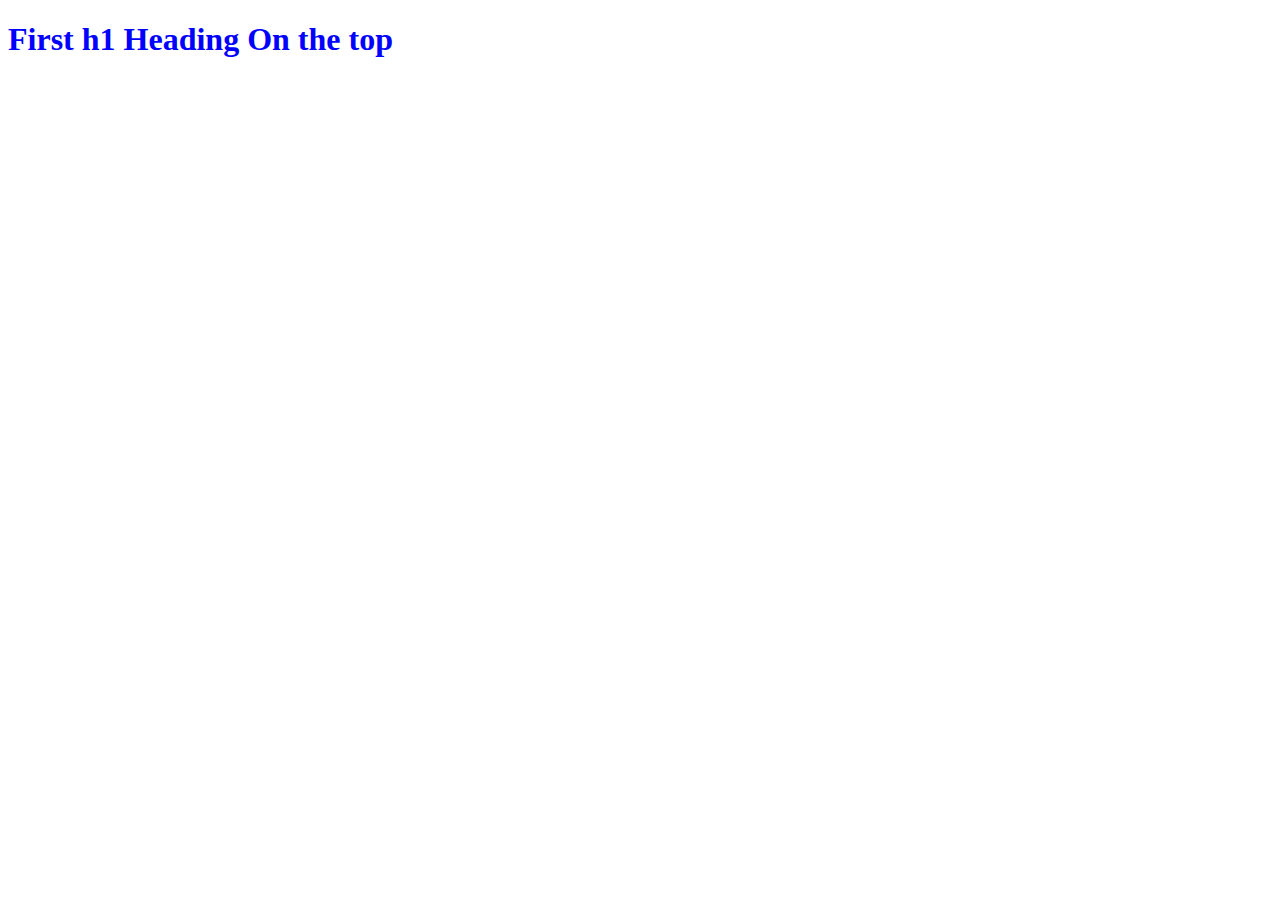
<file: index.html>
<!DOCTYPE html>
<html>
<head>
    <title>Learning CSS</title>
    <style type = "text/css">
       h1 {
            color:blue;
        }
    </style>
</head>
<body>
    <h1>First h1 Heading On the top</h1>
</body>
</html>
</file>
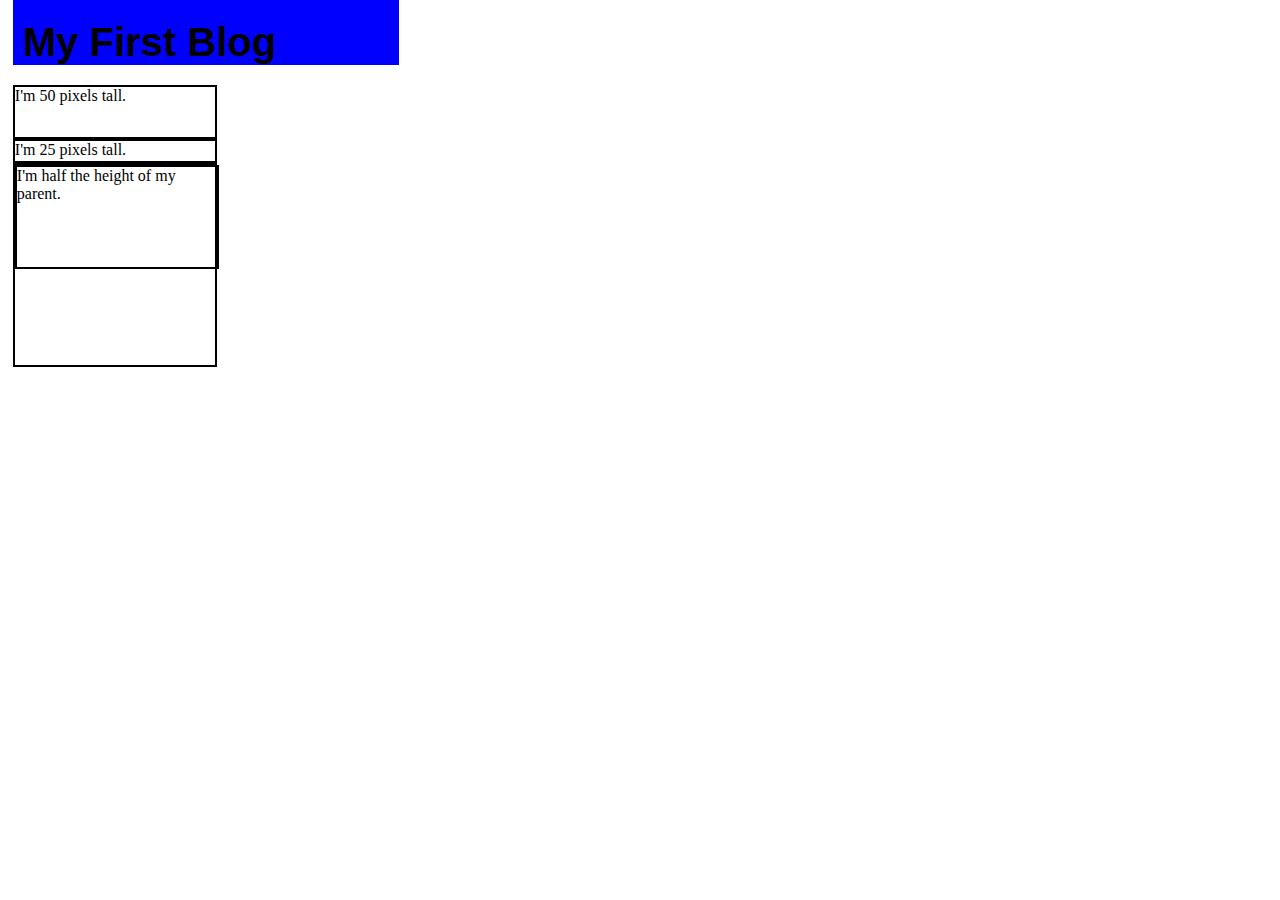
<file: boxmodellearning.html>
<!DOCTYPE html>
<html>

<head>
    <title>Learning CSS</title>
    <link rel="stylesheet" type="text/css" href="css/style.css">

</head>

<body>

    <div class="container">

        <div class=header>
            <h1> My First Blog </h1>
        </div>

        <div id="taller">I'm 50 pixels tall.</div>
        <div id="shorter">I'm 25 pixels tall.</div>
        <div id="parent">
            <div id="child">
                I'm half the height of my parent.
            </div>
        </div>

    </div>

</body>

</html>
</file>
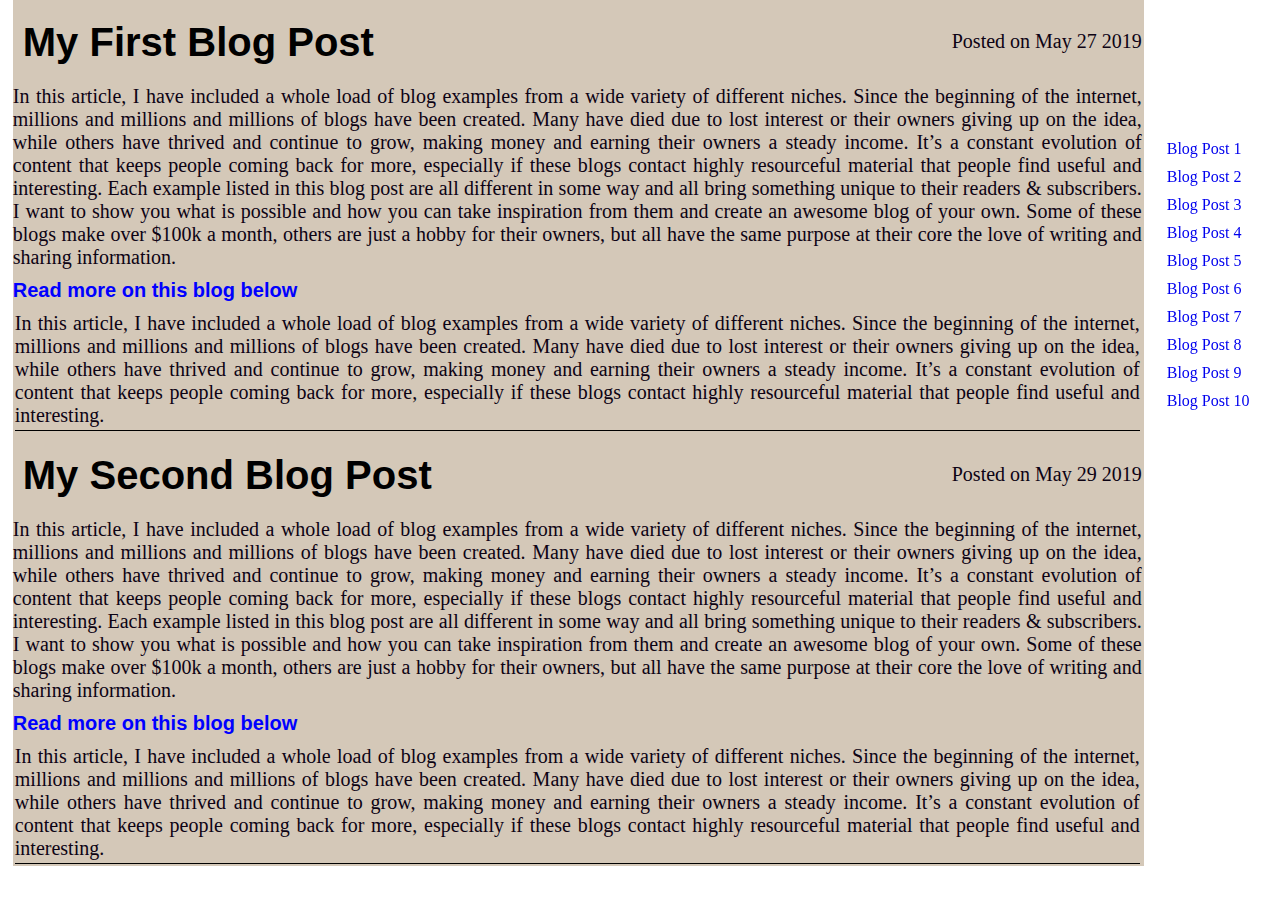
<file: externalCss.html>
<!DOCTYPE html>
<html>

<head>
    <title>Learning CSS</title>
    <link rel="stylesheet" type="text/css" href="css/style.css">

</head>

<body>
    <div class="container">
        <div class="blog-post">
            <h1>My First Blog Post</h1>
            <p class="date">Posted on May 27 2019</p>
            <p class="main-text">
                In this article, I have included a whole load of blog examples from a wide variety of different niches.
                Since the beginning of the internet, millions and millions and millions of blogs have been created. Many
                have died due to lost interest or their owners giving up on the idea, while others have thrived and
                continue
                to grow, making money and earning their owners a steady income. It’s a constant evolution of content
                that
                keeps people coming back for more, especially if these blogs contact highly resourceful material that
                people
                find useful and interesting.
                Each example listed in this blog post are all different in some way and all bring something unique to
                their
                readers & subscribers. I want to show you what is possible and how you can take inspiration from them
                and
                create an awesome blog of your own.
                Some of these blogs make over $100k a month, others are just a hobby for their owners, but all have the
                same
                purpose at their core the love of writing and sharing information.
            </p>

            <h2> Read more on this blog below </h2>
            <p class="read-more">
                In this article, I have included a whole load of blog examples from a wide variety of different niches.
                Since the beginning of the internet, millions and millions and millions of blogs have been created. Many
                have died due to lost interest or their owners giving up on the idea, while others have thrived and
                continue
                to grow, making money and earning their owners a steady income. It’s a constant evolution of content
                that
                keeps people coming back for more, especially if these blogs contact highly resourceful material that
                people
                find useful and interesting.
            </p>
        </div>
        <div  class="blog-post">
            <h1>My Second Blog Post</h1>
            <p class="date">Posted on May 29 2019</p>
            <p class="main-text">
                In this article, I have included a whole load of blog examples from a wide variety of different niches.
                Since the beginning of the internet, millions and millions and millions of blogs have been created. Many
                have died due to lost interest or their owners giving up on the idea, while others have thrived and
                continue
                to grow, making money and earning their owners a steady income. It’s a constant evolution of content
                that
                keeps people coming back for more, especially if these blogs contact highly resourceful material that
                people
                find useful and interesting.
                Each example listed in this blog post are all different in some way and all bring something unique to
                their
                readers & subscribers. I want to show you what is possible and how you can take inspiration from them
                and
                create an awesome blog of your own.
                Some of these blogs make over $100k a month, others are just a hobby for their owners, but all have the
                same
                purpose at their core the love of writing and sharing information.
            </p>
            <h2> Read more on this blog below </h2>
            <p class="read-more">
                In this article, I have included a whole load of blog examples from a wide variety of different niches.
                Since the beginning of the internet, millions and millions and millions of blogs have been created. Many
                have died due to lost interest or their owners giving up on the idea, while others have thrived and
                continue
                to grow, making money and earning their owners a steady income. It’s a constant evolution of content
                that
                keeps people coming back for more, especially if these blogs contact highly resourceful material that
                people
                find useful and interesting.
            </p>
        </div>
        <div>
            <ul class="otherblogs">
                <li> <a href="https://www.google.com" target="_blank">Blog Post 1</a></li>
                <li> <a href="https://www.google.com" target="_blank">Blog Post 2</a></li>
                <li> <a href="https://www.google.com" target="_blank">Blog Post 3</a></li>
                <li> <a href="https://www.google.com" target="_blank">Blog Post 4</a></li>
                <li> <a href="https://www.google.com" target="_blank">Blog Post 5</a></li>
                <li> <a href="https://www.google.com" target="_blank">Blog Post 6</a></li>
                <li> <a href="https://www.google.com" target="_blank">Blog Post 7</a></li>
                <li> <a href="https://www.google.com" target="_blank">Blog Post 8</a></li>
                <li> <a href="https://www.google.com" target="_blank">Blog Post 9</a></li>
                <li> <a href="https://www.google.com" target="_blank">Blog Post 10</a></li>
            </ul>
        </div>
    </div>
</body>

</html>
</file>
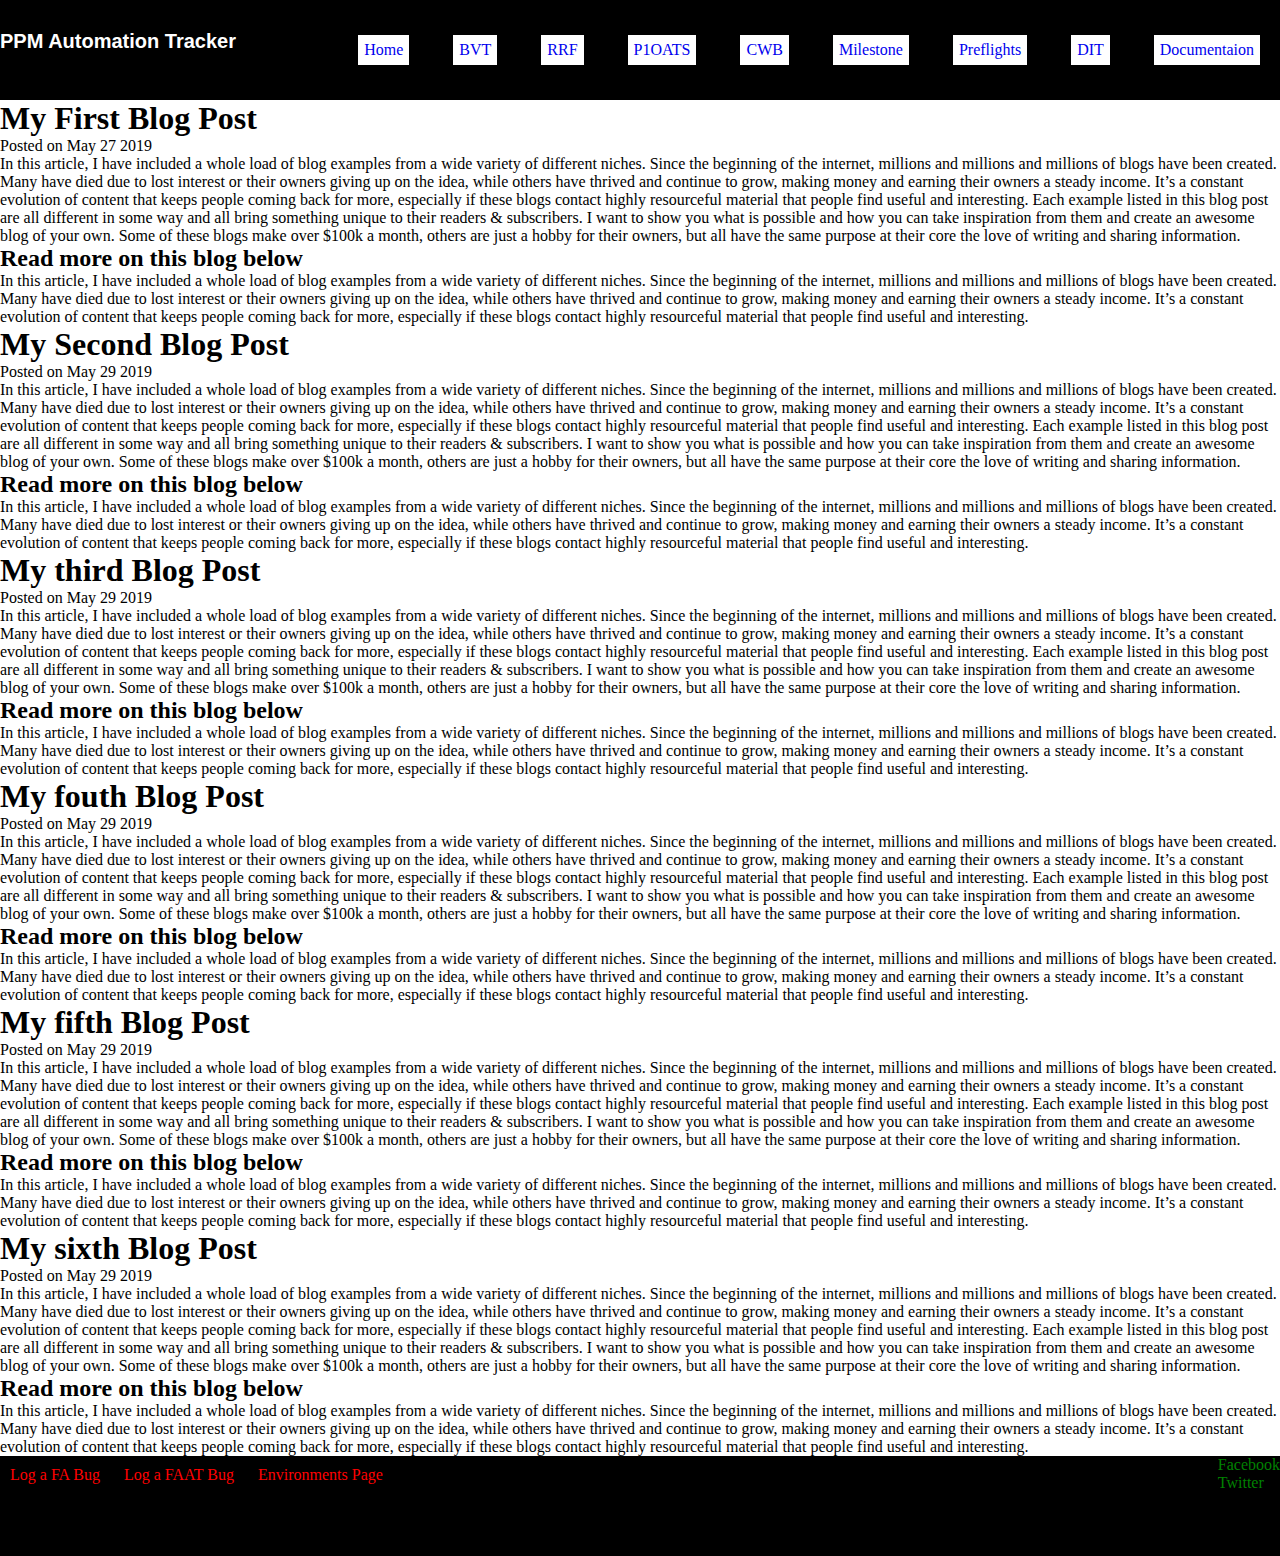
<file: sampleHTMLHeaderFooter.html>
<!DOCTYPE html>
<html>

<head>
    <meta charset='utf-8'>
    <meta http-equiv='X-UA-Compatible' content='IE=edge'>
    <title>Automation Triaging</title>
    <link rel='stylesheet' type='text/css' media='screen' href='css/main.css'>
</head>

<body>
    <div class=header>
        <div class=header-insider>
            <div class=header-insider-logo>
                <h1>PPM Automation Tracker</h1>
            </div>

            <div class=navigation-bar>
                <ul>
                    <li><a href="#">Home</a></li>
                    <li><a href="#">BVT</a></li>
                    <li><a href="#">RRF</a></li>
                    <li><a href="#">P1OATS</a></li>
                    <li><a href="#">CWB</a></li>
                    <li><a href="#">Milestone</a></li>
                    <li><a href="#">Preflights</a></li>
                    <li><a href="#">DIT</a></li>
                    <li><a href="#">Documentaion</a></li>
                </ul>
            </div>
        </div>
    </div>
    <div class="section">
        <div class="blog-post">
            <h1>My First Blog Post</h1>
            <p class="date">Posted on May 27 2019</p>
            <p class="main-text">
                In this article, I have included a whole load of blog examples from a wide variety of different niches.
                Since the beginning of the internet, millions and millions and millions of blogs have been created. Many
                have died due to lost interest or their owners giving up on the idea, while others have thrived and
                continue
                to grow, making money and earning their owners a steady income. It’s a constant evolution of content
                that
                keeps people coming back for more, especially if these blogs contact highly resourceful material that
                people
                find useful and interesting.
                Each example listed in this blog post are all different in some way and all bring something unique to
                their
                readers & subscribers. I want to show you what is possible and how you can take inspiration from them
                and
                create an awesome blog of your own.
                Some of these blogs make over $100k a month, others are just a hobby for their owners, but all have the
                same
                purpose at their core the love of writing and sharing information.
            </p>

            <h2> Read more on this blog below </h2>
            <p class="read-more">
                In this article, I have included a whole load of blog examples from a wide variety of different niches.
                Since the beginning of the internet, millions and millions and millions of blogs have been created. Many
                have died due to lost interest or their owners giving up on the idea, while others have thrived and
                continue
                to grow, making money and earning their owners a steady income. It’s a constant evolution of content
                that
                keeps people coming back for more, especially if these blogs contact highly resourceful material that
                people
                find useful and interesting.
            </p>
        </div>
        <div class="blog-post">
            <h1>My Second Blog Post</h1>
            <p class="date">Posted on May 29 2019</p>
            <p class="main-text">
                In this article, I have included a whole load of blog examples from a wide variety of different niches.
                Since the beginning of the internet, millions and millions and millions of blogs have been created. Many
                have died due to lost interest or their owners giving up on the idea, while others have thrived and
                continue
                to grow, making money and earning their owners a steady income. It’s a constant evolution of content
                that
                keeps people coming back for more, especially if these blogs contact highly resourceful material that
                people
                find useful and interesting.
                Each example listed in this blog post are all different in some way and all bring something unique to
                their
                readers & subscribers. I want to show you what is possible and how you can take inspiration from them
                and
                create an awesome blog of your own.
                Some of these blogs make over $100k a month, others are just a hobby for their owners, but all have the
                same
                purpose at their core the love of writing and sharing information.
            </p>
            <h2> Read more on this blog below </h2>
            <p class="read-more">
                In this article, I have included a whole load of blog examples from a wide variety of different niches.
                Since the beginning of the internet, millions and millions and millions of blogs have been created. Many
                have died due to lost interest or their owners giving up on the idea, while others have thrived and
                continue
                to grow, making money and earning their owners a steady income. It’s a constant evolution of content
                that
                keeps people coming back for more, especially if these blogs contact highly resourceful material that
                people
                find useful and interesting.
            </p>
        </div>

        <div class="blog-post">
            <h1>My third Blog Post</h1>
            <p class="date">Posted on May 29 2019</p>
            <p class="main-text">
                In this article, I have included a whole load of blog examples from a wide variety of different niches.
                Since the beginning of the internet, millions and millions and millions of blogs have been created. Many
                have died due to lost interest or their owners giving up on the idea, while others have thrived and
                continue
                to grow, making money and earning their owners a steady income. It’s a constant evolution of content
                that
                keeps people coming back for more, especially if these blogs contact highly resourceful material that
                people
                find useful and interesting.
                Each example listed in this blog post are all different in some way and all bring something unique to
                their
                readers & subscribers. I want to show you what is possible and how you can take inspiration from them
                and
                create an awesome blog of your own.
                Some of these blogs make over $100k a month, others are just a hobby for their owners, but all have the
                same
                purpose at their core the love of writing and sharing information.
            </p>
            <h2> Read more on this blog below </h2>
            <p class="read-more">
                In this article, I have included a whole load of blog examples from a wide variety of different niches.
                Since the beginning of the internet, millions and millions and millions of blogs have been created. Many
                have died due to lost interest or their owners giving up on the idea, while others have thrived and
                continue
                to grow, making money and earning their owners a steady income. It’s a constant evolution of content
                that
                keeps people coming back for more, especially if these blogs contact highly resourceful material that
                people
                find useful and interesting.
            </p>
        </div>

        <div class="blog-post">
            <h1>My fouth Blog Post</h1>
            <p class="date">Posted on May 29 2019</p>
            <p class="main-text">
                In this article, I have included a whole load of blog examples from a wide variety of different niches.
                Since the beginning of the internet, millions and millions and millions of blogs have been created. Many
                have died due to lost interest or their owners giving up on the idea, while others have thrived and
                continue
                to grow, making money and earning their owners a steady income. It’s a constant evolution of content
                that
                keeps people coming back for more, especially if these blogs contact highly resourceful material that
                people
                find useful and interesting.
                Each example listed in this blog post are all different in some way and all bring something unique to
                their
                readers & subscribers. I want to show you what is possible and how you can take inspiration from them
                and
                create an awesome blog of your own.
                Some of these blogs make over $100k a month, others are just a hobby for their owners, but all have the
                same
                purpose at their core the love of writing and sharing information.
            </p>
            <h2> Read more on this blog below </h2>
            <p class="read-more">
                In this article, I have included a whole load of blog examples from a wide variety of different niches.
                Since the beginning of the internet, millions and millions and millions of blogs have been created. Many
                have died due to lost interest or their owners giving up on the idea, while others have thrived and
                continue
                to grow, making money and earning their owners a steady income. It’s a constant evolution of content
                that
                keeps people coming back for more, especially if these blogs contact highly resourceful material that
                people
                find useful and interesting.
            </p>
        </div>

        <div class="blog-post">
            <h1>My fifth Blog Post</h1>
            <p class="date">Posted on May 29 2019</p>
            <p class="main-text">
                In this article, I have included a whole load of blog examples from a wide variety of different niches.
                Since the beginning of the internet, millions and millions and millions of blogs have been created. Many
                have died due to lost interest or their owners giving up on the idea, while others have thrived and
                continue
                to grow, making money and earning their owners a steady income. It’s a constant evolution of content
                that
                keeps people coming back for more, especially if these blogs contact highly resourceful material that
                people
                find useful and interesting.
                Each example listed in this blog post are all different in some way and all bring something unique to
                their
                readers & subscribers. I want to show you what is possible and how you can take inspiration from them
                and
                create an awesome blog of your own.
                Some of these blogs make over $100k a month, others are just a hobby for their owners, but all have the
                same
                purpose at their core the love of writing and sharing information.
            </p>
            <h2> Read more on this blog below </h2>
            <p class="read-more">
                In this article, I have included a whole load of blog examples from a wide variety of different niches.
                Since the beginning of the internet, millions and millions and millions of blogs have been created. Many
                have died due to lost interest or their owners giving up on the idea, while others have thrived and
                continue
                to grow, making money and earning their owners a steady income. It’s a constant evolution of content
                that
                keeps people coming back for more, especially if these blogs contact highly resourceful material that
                people
                find useful and interesting.
            </p>
        </div>

        <div class="blog-post">
            <h1>My sixth Blog Post</h1>
            <p class="date">Posted on May 29 2019</p>
            <p class="main-text">
                In this article, I have included a whole load of blog examples from a wide variety of different niches.
                Since the beginning of the internet, millions and millions and millions of blogs have been created. Many
                have died due to lost interest or their owners giving up on the idea, while others have thrived and
                continue
                to grow, making money and earning their owners a steady income. It’s a constant evolution of content
                that
                keeps people coming back for more, especially if these blogs contact highly resourceful material that
                people
                find useful and interesting.
                Each example listed in this blog post are all different in some way and all bring something unique to
                their
                readers & subscribers. I want to show you what is possible and how you can take inspiration from them
                and
                create an awesome blog of your own.
                Some of these blogs make over $100k a month, others are just a hobby for their owners, but all have the
                same
                purpose at their core the love of writing and sharing information.
            </p>
            <h2> Read more on this blog below </h2>
            <p class="read-more">
                In this article, I have included a whole load of blog examples from a wide variety of different niches.
                Since the beginning of the internet, millions and millions and millions of blogs have been created. Many
                have died due to lost interest or their owners giving up on the idea, while others have thrived and
                continue
                to grow, making money and earning their owners a steady income. It’s a constant evolution of content
                that
                keeps people coming back for more, especially if these blogs contact highly resourceful material that
                people
                find useful and interesting.
            </p>
        </div>
    </div>

    <div class=footer>
        <div class=footer-left>
            <ul>
                <li><a href="#">Log a FA Bug</a></li>
                <li><a href="#">Log a FAAT Bug</a></li>
                <li><a href="#">Environments Page</a></li>
            </ul>
        </div>
        <div class=footer-right>
            <ul>
                <li><a href="#" target="_blank">Facebook</a></li>
                <li><a href="#" target="_blank">Twitter</a></li>
            </ul>
        </div>
    </div>
</body>

</html>
</file>
<file: css/style.css>
*{
    margin: 0;
    padding: 0;
    
}
/* html{
    background-color: rgb(17, 16, 15);
} */
boby{
    font-family: Arial, Helvetica, sans-serif;
    background-color: rgb(156, 95, 20);
}

.container{
    /* background-color: rgb(37, 20, 20); */
    margin-left: 1%;
    margin-right: 1%; 
}

.blog-post{
    background-color: rgb(212, 200, 184);
    width:90%;
    float: left;
    /* margin: 5px; */
    /* border: 2px solid; */
    padding-right: 2px;
    position: relative;
}

a{
    text-decoration: none;
}

a:hover{
    color:green;
}

a.active{
    color:red
}

.otherblogs {
    padding:0;
    /* list-style: square; */
    list-style: none;
    position: fixed;
    right: 2%;
    top:15%;    
}

.otherblogs li{
    /* border: 3px; */
    padding: 5px;
    /* background-color: gray; */
    
}

h1,h2{
    font-family: Arial, Helvetica, sans-serif;

}
h1{
    color: black;
    font-size: 40px;   
    margin-bottom: 20px;  
    padding-top: 20px;
    padding-left: 10px;
}
h2{
    color: blue;
    font-size: 20px;
    font-family:Verdana, Geneva, Tahoma, sans-serif;
    margin-top: 10px;    
    margin-bottom: 10px;  
}

p{
    text-align: justify;
    font-size:20px;
    /* background-color: rgb(153, 78, 16); */
    color: rgb(13, 3, 20);
    
}

.read-more{
    margin: 2px;
    padding-bottom: 3px;
    border-bottom:1px solid black;
}

.date{
    position: absolute;
    top: 30px;
    right: 2px;
}
/*
 .main-text{
    float:left;
    width: 77%;
    border:1px solid;
} */
/*
#sub-block{
    font-family: monospace;
} */

.header h1{
    width:30%;
    background-color: blue;
}

#taller{
    width: 200px;
    height: 50px ;
    border: 2px solid black;
}

#shorter{
    width: 200px;
    height: 20px ;
    border: 2px solid black;
}
#parent{
    width: 200px;
    height: 200px ;
    border: 2px solid black;
}
#child{
    width: 200px;
    height: 50% ;
    border: 2px solid black;
}
</file>
<file: css/main.css>
*{
    padding: 0px;
    margin: 0px;
}

.header{
    width: 100%;
    height: 100px;
    background-color: black;
    position: sticky;
    top:0px
}
.header-insider{
    /* width: 60%; */
    /* margin-left: 20%; */
    margin-right: auto;
    height: 100%;
    position: relative;
    /* background-color: rgb(167, 19, 19); */
}
.header-insider-logo{
    position: absolute;
    top:30%;
    float: left;
}
.header-insider-logo h1{
    font-size: 20px;
    font-family: sans-serif;
    color: white;
} 
.navigation-bar{
    right: 0px;
    top:15px;
    position: absolute;
}

.navigation-bar ul{
    list-style: none;  
    position: sticky;      
}

.navigation-bar ul li{
    padding: 5px;
    /* position: absolute; */
    margin: 20px;
    display: inline-block;
    border:1px solid white;
    background-color: white;
}

a{
    text-decoration: none;
}
.footer{
    width: 100%;
    height: 100px;
    background-color: black;
    /* position: sticky; */
    bottom:0px;
}
.footer-left{
    height:100%;
    /* background-color: green; */
    /* width:50%; */
    float: left;
}

.footer-left ul{
    list-style: none;  
}

.footer-left ul li{
    padding: 5px;
    margin: 5px;
    display: inline-block;
}

.footer-left ul li a{
  font-family: serif;
  color: red;
}

.footer-right{
    height:100%;
    /* background-color: orange; */
    /* width:50%; */
    float: right;
    
}

.footer-right ul{
    list-style: none; 
   
}
.footer-right ul li a{
    font-family: serif;
    color: green;
  }
.section{
    top:120px
}
</file>
